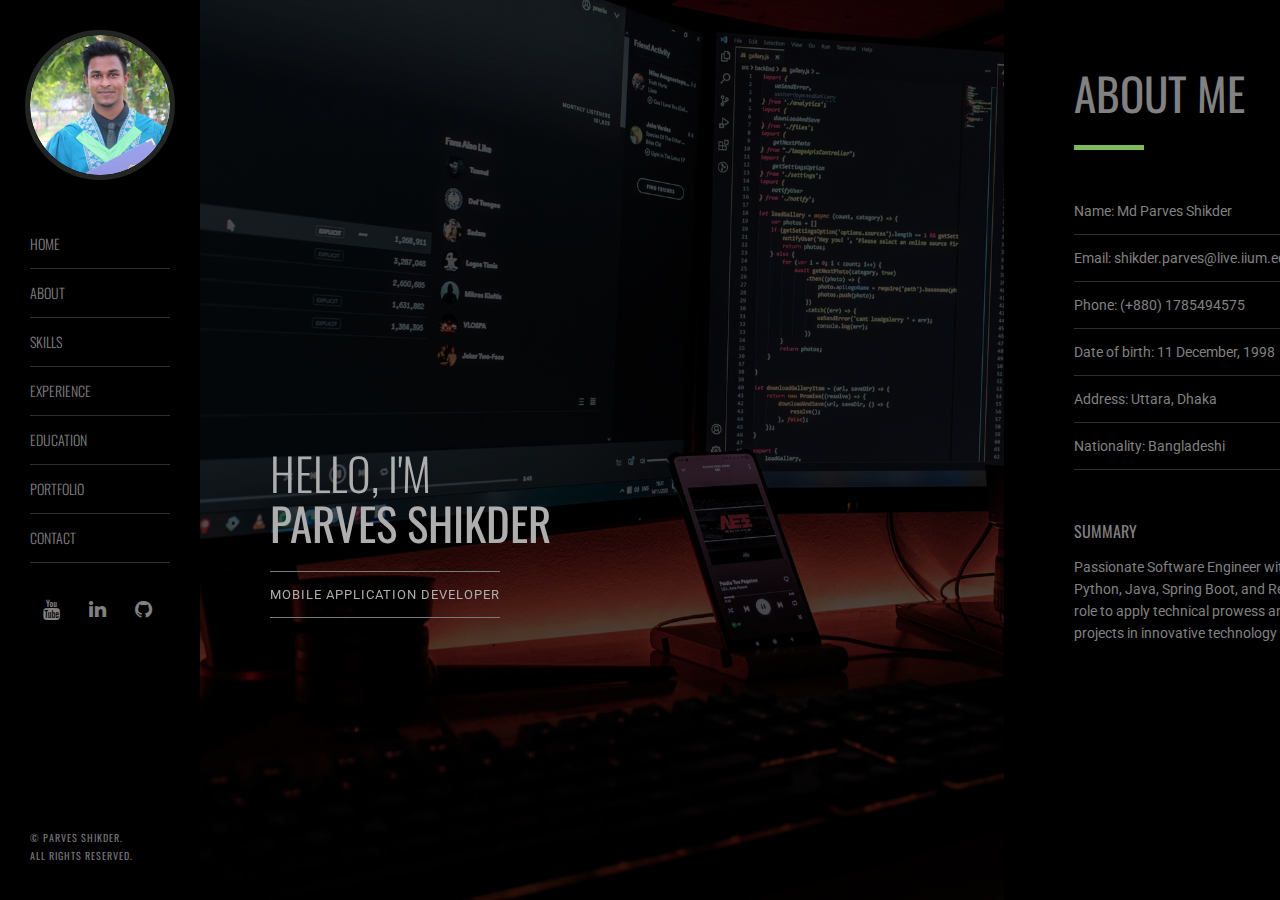
<file: index.html>
<!DOCTYPE html>
<html lang="en">

<head>
  <meta charset="UTF-8" />
  <meta http-equiv="X-UA-Compatible" content="IE=edge,chrome=1" />
  <meta name="viewport" content="width=device-width,initial-scale=1.0,maximum-scale=1" />
  <META NAME="ROBOTS" CONTENT="INDEX, FOLLOW">
  <title>Parves Shikder</title>
  <link rel="shortcut icon" href="favicon.ico">

  <!-- Google Font-->
  <link
    href='http://fonts.googleapis.com/css?family=Roboto:400,300italic,300,100italic,100,400italic,500,500italic,700,900,900italic,700italic%7COswald:400,300,700'
    rel='stylesheet' type='text/css'>
  <!-- Design Style -->
  <link rel="stylesheet" type="text/css" href="css/scroll.css" />
  <link rel="stylesheet" type="text/css" href="css/style.css" />
  <!-- Icon -->
  <link rel="stylesheet" type="text/css" href="css/font-awesome.css" />
  <!-- Portfolio Thumbnail / Slider -->
  <link rel="stylesheet" type="text/css" href="css/portfolio.css" />
  <link rel="stylesheet" type="text/css" href="css/carousel.css">
  <!-- Responsive -->
  <link rel="stylesheet" type="text/css" href="css/responsive.css" />
  <!-- Pie Chart / Skills -->
  <script type="text/javascript" src="js/jquery-2.0.3.min.js"></script>
  <!-- Send Email -->
  <script type="text/javascript" src="js/sendemail.js"></script>
  <!-- Progressbar / Skills-->
  <script type="text/javascript" src="js/progressbar.js"></script>
  <!-- Portfolio-->
  <script src="js/modernizr.custom.js"></script>
</head>

<body>
  <div id="container" class="container">
    <!-- Left Menu / Logo-->
    <aside class="menu" id="menu">
      <div class="logo">
        <!-- Logo image-->
        <img style="height: 140px; width: 140px; border-radius: 50%; border: 5px solid #222522;" src="images/logo.png"
          alt="" />
        <!-- Logo name-->
        <span>Parves Shikder.</span>
      </div>
      <!-- Mobile Navigation-->
      <a href="#menu1" class="menu-link"></a>
      <!-- Left Navigation-->
      <nav style="font-family: 'Roboto', sans-serif;" id="menu1" role="navigation"> <a href="#chapterintroduction"><span
            id="link_introduction" class="active">Home</span></a> <a href="#chapterabout"><span
            id="link_about">About</span></a> <a href="#chapterskills"><span id="link_skills">Skills</span></a> <a
          href="#chapterexperience"><span id="link_experience">Experience</span></a> <a href="#chaptereducation"><span
            id="link_education">Education</span></a> <a href="#chapterportfolio"><span
            id="link_portfolio">Portfolio</span></a><a href="#chaptercontact"><span id="link_contact">Contact</span></a>
      </nav>

      <div style="overflow: hidden; margin-top: -50px;" class="social">
        <span style="padding: 0px 13px;">
          <a href="https://www.youtube.com/channel/UCqpky7W7w4l7tGmekaPtz-A/videos" target="_blank" class="youtube"><i
              class="fa fa-youtube">


            </i></a>
        </span>

        <span style="padding: 0px 13px;">
          <a href="https://www.linkedin.com/in/parvesshikder/" target="_blank" class="linkedin"><i
              class="fa fa-linkedin"></i></a>
        </span>


        <span style="padding: 0px 13px;">
          <a href="https://github.com/parvesshikder" target="_blank" class="github"><i class="fa fa-github"></i></a>
      </div>
      </span>

      <div style="font-size: 10px;" class="copyright"> © Parves Shikder.<br>
        All Rights Reserved. </div>
    </aside>
    <!-- Go to top link for mobile device -->
    <a href="#menu" class="totop-link">Go to the top</a>
    <div class="content-scroller">
      <div class="content-wrapper">

        <!-- Introduction -->
        <article class="content introduction noscroll" id="chapterintroduction">
          <div class="inner">
            <h2><span>HEllo, I'm</span><br>
              Parves Shikder</h2>
            <span class="title">Mobile Application Developer
            </span>
          </div>
          <div id="owl-demo" class="owl-carousel">
            <div class="item"><img src="images/hero.png" alt="" /></div>

          </div>
        </article>

        <!-- About -->
        <article class="content about white-bg" id="chapterabout">
          <div class="inner">
            <h2>About Me</h2>
            <div class="title-divider"></div>
            <div class="about-con">
              <ul>
                <li>Name: Md Parves Shikder</li>
                <li>Email: <a href="mailto:shikder.parves@live.iium.edu.my">shikder.parves@live.iium.edu.my</a></li>
                <li>Phone: (+880) 1785494575</li>
                <li>Date of birth: 11 December, 1998</li>
                <li>Address: Uttara, Dhaka</li>
                <li>Nationality: Bangladeshi</li>
              </ul>
              <h3>Summary</h3>
              <p>
Passionate Software Engineer with expertise in Dart, Flutter, Python, Java, Spring Boot, and React.js. Seeking a challenging role to apply technical prowess and contribute to pioneering projects in innovative technology solutions.








                <br>
              </p>
<!--               <a href="file/resume_parves_shikder.pdf" target="_blank" class="button">Download resume as PDF format</a> -->
<!--               <img src="parves_shikder_resume.pdf" class="signature" alt="" /> -->
            </div>
          </div>
        </article>

        <!-- Skills -->
        <article class="content skills gray-bg" id="chapterskills">
          <div class="inner">
            <h2>Skills</h2>
            <div class="title-divider"></div>
            <h3>Areas of Expertise</h3>
            <p>Flutter is something I love. I prefer this wonderful technology for creating mobile apps.</p>
            <div class="skills-con">
              <div class="container-sub margin-top50">
                <div class="row">
                  <div class="col-6 margin-bottom50">
                    <div class="col-6"><span class="chart" data-percent="95"><span class="percent"></span> </span></div>
                    <div class="col-6 chart-text">
                      <h4>Flutter</h4>
                      <p>Competent , 2 years</p>
                    </div>
                  </div>
                  <div class="col-6 margin-bottom50">
                    <div class="col-6"><span class="chart" data-percent="95"><span class="percent"></span> </span></div>
                    <div class="col-6 chart-text">
                      <h4>Dart</h4>
                      <p>Proficient , 2 years</p>
                    </div>
                  </div>
                  <div class="col-6">
                    <div class="col-6"><span class="chart" data-percent="95"><span class="percent"></span> </span></div>
                    <div class="col-6 chart-text">
                      <h4>Firebase</h4>
                      <p>Advanced Beginner , 2 years</p>
                    </div>
                  </div>
                  <div class="col-6">
                    <div class="col-6"><span class="chart" data-percent="80"><span class="percent"></span> </span></div>
                    <div class="col-6 chart-text">
                      <h4>Blockchain <br>
                        Technology</h4>
                      <p>Beginner , 1 year </p>
                    </div>
                  </div>
                </div>


              </div>
              <div class="full-divider"></div>
              <div class="container-sub skill-list">
                <div class="row">
                  <h3>Knowledge, Skills, And Abilities</h3>
                  <p></p>
                  <div class="col-4 margin-top10">
                    <ul>
                      <li>Software Requirements Engineering</li>
                      <li>Software Design and Architecture</li>
                      <li>Software Project Management</li>
                      <li>Software Testing</li>
                    </ul>
                  </div>
                  <div class="col-4 margin-top10">
                    <ul>
                      <li>Front-End web Technologies</li>
                      <li>UI/UX Design</li>
                      <li>Software Development Life Cycle (SDLC) </li>
                      <li>GIT/Version control</li>
                    </ul>
                  </div>
                  <div class="col-4 margin-top10">
                    <ul>
                      <li>Adaptability</li>
                      <li>Collaboration</li>
                      <li>Communication</li>
                      <li>Self-motivation</li>
                    </ul>
                  </div>
                </div>
              </div>

            </div>
          </div>
        </article>

        <!-- Experience -->
        <article class="content experience white-bg" id="chapterexperience">
          <div class="inner">
            <h2>Experience</h2>
            <div class="title-divider"></div>
            <!-- <h3>5 Months Experience as UI/UX Designer</h3> -->
            <p></p>
            <div class="experience-con">
              <div class="experience-con">
                <div class="container-sub">

                  <div class="row">
                    <div class="experience-details">
                      <div class="col-6 margin-bottom50 margin-top50">
                        <div style="margin-right: 15px;" class="col-3 icon-block"><img src="images/bycliq.png" alt="">
                        </div>
                        <div class="flot-left">
                          <h5>BYCLIQUE SDN BHD</h5>
                          <!-- <h4>Freelance UI/UX Des</h4> -->
                          <span>Sept, 2023 - Present</span>
                        </div>
                      </div>
                      <div class="col-6 margin-bottom50 margin-top50 no-margin-top"> 
                        Collaborated with the development team to translate project requirements into technical specifications.
                        Designed, developed, tested, and deployed Flutter and Dart mobile apps.
                        Ensured high performance and responsiveness through rigorous testing.
                        Participated in code reviews to maintain quality and reduce software vulnerabilities.
                      </div>
                    </div>
  
  
  
                  </div>
                </div>
                <div class="container-sub">

                  <div class="row">
                    <div class="experience-details">
                      <div class="col-6 margin-bottom50 margin-top50">
                        <div style="margin-right: 15px;" class="col-3 icon-block"><img src="images//teczo.jpg" alt="">
                        </div>
                        <div class="flot-left">
                          <h5>Teczo Sdn Bhd</h5>
                          <!-- <h4>Freelance UI/UX Des</h4> -->
                          <span>Nov, 2022 - May, 2023</span>
                        </div>
                      </div>
                      <div class="col-6 margin-bottom50 margin-top50 no-margin-top"> 
                      Developed a responsive web application using the Flutter SDK, optimizing user experience across devices.
                      Leveraged Firebase services for robust back-end solutions.
                      Actively engaged in learning and applying best practices for building feature-rich and high-performance
                      applications, contributing to the overall success of projects.
                      </div>
                    </div>



                  </div>
                </div>
              </div>
              <div class="container-sub">

                <div class="row">
                  <div class="experience-details">
                    <div class="col-6 margin-bottom50 margin-top50">
                      <div style="margin-right: 15px;" class="col-3 icon-block"><img src="images/fiverr-1.svg" alt="">
                      </div>
                      <div class="flot-left">
                        <h5>Fiverr.com & With Local Client</h5>
                        <!-- <h4>Freelance UI/UX Des</h4> -->
                        <span>Nov, 2021 - Oct, 2022</span>
                      </div>
                    </div>
                    <div class="col-6 margin-bottom50 margin-top50 no-margin-top"> As a freelance developer and
                      designer, I created customized mobile apps using Flutter, Firebase, and Figma. Translated client
                      visions into intuitive designs, implemented robust front-end and back-end solutions, and delivered projects on
                      time.
                    </div>
                  </div>



                </div>
              </div>
            </div>
          </div>
        </article>

        <!-- Education -->
        <article class="content education gray-bg" id="chaptereducation">
          <div class="inner">
            <h2>Education</h2>
            <div class="title-divider"></div>
            <h3>International Islamic University Malaysia (IIUM)</h3>
            <p>Bachelor of Computer Science</p>
            <div class="education-con">
              <div class="container-sub">
                <div class="full-divider"></div>
                <div class="row">


                  <div class="row">
                    <div class="education-details">
                      <div class="col-6 margin-bottom50 margin-top50">
                        <div style="margin-right: 10px;" class="col-3 icon-block"><img
                            src="images/logo-IIUM-ori (1).png" alt=""></div>
                        <div class="flot-left">
                          <h5>CGPA 3.62</h5>
                          <!-- <h4>Bachelor of CS</h4> -->
                          <span>February 2019 - Aug 2023</span>
                        </div>
                      </div>
                      <div class="col-6 margin-bottom50 margin-top50 no-margin-top">
                        >> Majoring in Software Engineering <br>
                        >> KICT Dean's List for 5 semesters <br>
                        >> Winner of the BRONZE AWARD at the KICT Final Year Project (FYP) Showcase <br>
                      </div>
                    </div>

                  </div>
                </div>
              </div>
            </div>
          </div>
        </article>

        <!-- Pportfolio -->
        <article class="content portfolio white-bg" id="chapterportfolio">
          <div class="inner">
            <h2>Portfolio</h2>
            <div class="title-divider"></div>
            <h3>Hey There! Check Out My Portfolio</h3>
            <p></p>


            <div class="portfolio-con">
              <div class="container-sub margin-top50">
                <div class="row">
                  <div id="grid-gallery" class="grid-gallery">



                    <section class="grid-wrap">
                      <ul class="grid">
                        <li>
                          <figure> <img src="images/steko.png" alt="" />
                            <figcaption>
                              <div class="figcaption-details"> <img src="images/icon-plus.png" height="82" width="110"
                                  alt="" />
                                <h3>Steko Health Checker</h3>
                                <span>Mobile Application (Flutter, Firebase)</span>
                              </div>
                            </figcaption>
                          </figure>
                        </li>
                        <li>
                          <figure> <img src="images/findme_prop.png" alt="" />
                            <figcaption>
                              <div class="figcaption-details"> <img src="images/icon-plus.png" height="82" width="82"
                                  alt="" />
                                <h3>FindMeProp</h3>
                                <span>Mobile App UI design on Figma</span>
                              </div>
                            </figcaption>
                          </figure>
                        </li>
                        <li>
                          <figure> <img src="images/iiummc.png" alt="" />
                            <figcaption>
                              <div class="figcaption-details"> <img src="images/icon-plus.png" height="82" width="82"
                                  alt="" />
                                <h3>IIUM Medical Center</h3>
                                <span>Appointment using Dart, Flutter, Firebase</span>
                              </div>
                            </figcaption>
                          </figure>
                        </li>
                        <li>
                          <figure> <img src="images/iiumshop.png" alt="" />
                            <figcaption>
                              <div class="figcaption-details"> <img src="images/icon-plus.png" height="82" width="82"
                                  alt="" />
                                <h3>IIUM Old Shop</h3>
                                <span>Old product Buy and Sell marketplace using HTML, CSS, Bootstrap, JavaScript,
                                  React.js, Firebase</span>
                              </div>
                            </figcaption>
                          </figure>
                        </li>
                        <li>
                          <figure> <img src="images/parves3.png" alt="" />
                            <figcaption>
                              <div class="figcaption-details"> <img src="images/icon-plus.png" height="82" width="82"
                                  alt="" />
                                <h3>Travel Bangladesh</h3>
                                <span>Travel Guide Website</span>
                              </div>
                            </figcaption>
                          </figure>
                        </li>
                        <li>
                          <figure> <img src="images/parves2.png" alt="" />
                            <figcaption>
                              <div class="figcaption-details"> <img src="images/icon-plus.png" height="82" width="82"
                                  alt="" />
                                <h3>Snake and Ladder Game</h3>
                                <span>A simple snake game</span>
                              </div>
                            </figcaption>
                          </figure>
                        </li>
                        <li>
                          <figure> <img src="images/parves1.png" alt="" />
                            <figcaption>
                              <div class="figcaption-details"> <img src="images/icon-plus.png" height="82" width="82"
                                  alt="" />
                                <h3>Personal Website</h3>
                                <span>A simple personal website using HTML, CSS, JavaScript</span>
                              </div>
                            </figcaption>
                          </figure>
                        </li>
                      </ul>
                    </section>

                    <!-- Lightbox Popup -->
                    <section class="slideshow">
                      <ul>
                        <li>
                          <figure>
                            <figcaption>
                              <h3>Steko Health Checker</h3>
                              <span>Mobile Application Design & Development - Flutter, Dart, Firebase</span>
                              <p>Steko Health Checker is a mobile application that enables remote monitoring for
                                COVID-19 patients as well as health tracking for fitness enthusiasts. <br><br>

                                Check out UI/UX design of this app >> <button
                                  style="padding: 5px 10px; background-color: white; border: none;"> <a
                                    style="color: green ;" href="https://bit.ly/3QLMNs5" target="_blank">View UI Design
                                    on Figma</a> </button>

                                <br> <br>
                                Download APK >> <button
                                  style="padding: 5px 10px; background-color: white; border: none;">
                                  <a style="color: green ;" href="https://bit.ly/3S40SSH" target="_blank">Download
                                    Now</a>
                                </button> <br> <br>
                                <i style="color: white;">Project deadline :</i> <i
                                  style="color: rgb(179, 179, 179);">July 2022</i>

                              </p>
                            </figcaption>
                            <!-- <div id="owl-demo1" class="owl-carousel">

                            <div class="item"><img src="images/steko.png" alt="" /></div>
                            <div class="item"><img src="images/steko_com.png" alt="" /></div>
                            
                          </div> -->
                            <iframe width="854" height="480" src="//www.youtube.com/embed/zW7v0jK562s" frameborder="0"
                              allowfullscreen></iframe>
                          </figure>
                        </li>


                        <li>
                          <figure>
                            <figcaption>
                              <h3>FindMeProp - Find Dream Property</h3>
                              <span>Mobile App UI Design</span>
                              <p>FindMeProp is a real estate app that helps the user in finding their ideal property.
                                <br> <br>

                                Check out UI/UX design of this app >> <button
                                  style="padding: 5px 10px; background-color: white; border: none;"> <a
                                    style="color: green ;" href="https://bit.ly/3Bmi9Qe" target="_blank">View UI Design
                                    on Figma</a> </button> <br> <br>
                                <i style="color: white;">Project deadline :</i> <i
                                  style="color: rgb(179, 179, 179);">December 2021</i>
                              </p>
                            </figcaption>
                            <iframe width="854" height="480" src="//www.youtube.com/embed/Mid6AMVEUyg" frameborder="0"
                              allowfullscreen></iframe>
                          </figure>
                        </li>


                        <li>
                          <figure>
                            <figcaption>
                              <h3>IIUM Medical Center</h3>
                              <span>Appointment using Dart, Flutter, Firebas</span>
                              <p> <i style="color: white;">Visit >> </i> <a target="_blank"
                                  href="https://iiumhealthcenter.netlify.app/">iiumhealthcenter.netlify.app</a>
                                <br>
                                <i style="color: white;">Project deadline :</i> <i
                                  style="color: rgb(179, 179, 179);">2023</i>

                              </p>
                            </figcaption>
                            <div class="item"><img src="images/iiummc.png" alt="" /></div>
                        </li>


                        <li>
                          <figure>
                            <figcaption>
                              <h3>IIUM Old Shop</h3>
                              <span>ld product Buy and Sell marketplace using HTML, CSS, Bootstrap, JavaScript,
                                React.js, Firebase</span>
                              <p> <i style="color: white;">Visit >> </i> <a target="_blank"
                                  href="https://iiumoldshop.netlify.app/">iiumoldshop.netlify.app</a>
                                <br>
                                <i style="color: white;">Project deadline :</i> <i
                                  style="color: rgb(179, 179, 179);">2023</i>

                              </p>
                            </figcaption>
                            <div class="item"><img src="images/iiumshop.png" alt="" /></div>
                        </li>



                        <li>
                          <figure>
                            <figcaption>
                              <h3>Travel Bangladesh</h3>
                              <span>Travel Guide Website (HTML , CSS, JavaScript, jQuery)</span>
                              <p> <i style="color: white;">Visit >> </i> <a target="_blank"
                                  href="https://travelbangladesh.netlify.app/">travelbangladesh.netlify.app</a> <br>
                                <i style="color: white;">Project deadline :</i> <i
                                  style="color: rgb(179, 179, 179);">March 2019</i>
                              </p>
                            </figcaption>
                            <div id="owl-demo2" class="owl-carousel">
                              <div class="item"><img src="images/parves3.png" alt="" /></div>
                            </div>
                          </figure>
                        </li>
                        <li>
                          <figure>
                            <figcaption>
                              <h3>Snake and Ladder Game</h3>
                              <span>A Simple Snake Game (HTML, CSS, JavaScript)</span>
                              <p><i style="color: white;">Visit >> </i> <a target="_blank"
                                  href="https://snakegameclassassignment.netlify.app/">snakegameclassassignment.netlify.app</a>
                                <br>
                                <i style="color: white;">Project deadline :</i> <i
                                  style="color: rgb(179, 179, 179);">April 2019</i>
                              </p>
                            </figcaption>
                            <div class="item"><img src="images/parves2.png" alt="" /></div>

                          </figure>
                        </li>
                        <li>
                          <figure>
                            <figcaption>
                              <h3>Personal Website</h3>
                              <span>Personal Portfolio Website in HTML, CSS, JavaScript</span>
                              <p> <i style="color: white;">Visit >> </i> <a target="_blank"
                                  href="https://parvesshikderportfolio.netlify.app/">parvesshikderportfolio.netlify.app</a>
                                <br>
                                <i style="color: white;">Project deadline :</i> <i
                                  style="color: rgb(179, 179, 179);">December 2020</i>

                              </p>
                            </figcaption>
                            <div class="item"><img src="images/parves1.png" alt="" /></div>
                        </li>
                      </ul>
                      <nav> <span class="fa nav-prev"></span> <span class="fa nav-next"></span> <span
                          class="fa nav-close"></span> </nav>
                    </section>


                  </div>
                </div>
              </div>
            </div>
          </div>
        </article>

        <!-- Contact -->
        <article class="content contact gray-bg" id="chaptercontact">
          <div class="inner">
            <h2>Contact</h2>
            <div class="title-divider"></div>
            <h3>Let's Keep In Touch</h3>

            <p>Please Feel Free to Reach Out if You Have Any Questions</p>
            <div class="full-divider"></div>
            <div class="contact-con margin-top50">


              <div class="container-sub">
                <div class="row">
                  <div class="contact-details">
                    <div class="col-6">
                      <div class="contact-text">
                        <div class="col-2 icon-block address"><i class="fa fa-map-marker"></i></div>
                        <div class="flot-left"> <strong>Uttara</strong><br>
                          Uttara Azompur, Dhaka</div>
                      </div>
                      <div class="contact-text">
                        <div class="col-2 icon-block phone"><i class="fa fa-phone"></i></div>
                        <div class="flot-left"> <strong>Phone</strong><br>
                          +880 1785-494575 </div>
                      </div>
                      <div class="contact-text">
                        <div class="col-2 icon-block email"><i class="fa fa-envelope"></i></div>
                        <div class="flot-left"> <strong>Email</strong><br>
                          <a href="mailto:shikder.parves@live.iium.edu.my">shikder.parves@live.iium.edu.my</a>
                        </div>
                      </div>
                    </div>
                    <div class="col-6 m-margin-top30">
                      <h3>I'm also on Social Networks</h3>


                      <div class="contact-social margin-top30"> <a
                          href="https://www.youtube.com/channel/UCqpky7W7w4l7tGmekaPtz-A/videos" target="_blank"><i
                            class="fa fa-youtube"></i></a><a href="https://www.linkedin.com/in/parvesshikder/"
                          target="_blank"><i class="fa fa-linkedin"></i></a> </a><a
                          href="https://github.com/parvesshikder" target="_blank"><i class="fa fa-github"></i></a>
                      </div>
                    </div>
                  </div>
                </div>


              </div>


              <div class="full-divider"></div>
              <div class="container-sub">
                <div class="row">
                  <div class="contact-form">
                    <!-- <h3>Drop Me a Line</h3> -->
                    <form id="form1" name="form1" method="post">
                      <a target="_blank" href="https://www.linkedin.com/in/parvesshikder/" class="button7"
                        style="background-color:#7DBA5C; margin-top: 20px">
                        <span
                          style="font-size:3em; font-family:'Comic Sans MS'; border-right:1px solid rgba(255,255,255,0.5); padding-right:0.3em; margin-right:0.3em; vertical-align:middle">

                        </span>
                        Let's Chat
                      </a>
                    </form>
                  </div>
                </div>
              </div>
            </div>
          </div>
        </article>

        <!-- Introduction -->
        <article class="content introduction-end" id="chapterthankyou">

          <div class="inner">
            <div class="introduction-end-con margin-top50">

              <h3><strong>Parves Shikder</strong></h3>
              <div id="rotate" class="rotate">
                <div><span>awesome.</span></div>
                <div><span>invincible.</span></div>
                <div><span>enthusiastic.</span></div>
                <div><span>self motivated.</span></div>
              </div>
            </div>
          </div>
        </article>
      </div>
      <!-- content-wrapper -->
    </div>
    <!-- content-scroller -->
  </div>
  <script type="text/javascript" src="js/jquery.min.js"></script>
  <script type="text/javascript" src="js/head.min.js"></script>
  <!-- Portfolio Thumbnail -->
  <script type="text/javascript" src="js/imagesloaded.min.js"></script>
  <script type="text/javascript" src="js/masonry.min.js"></script>
  <script type="text/javascript" src="js/class_helper.js"></script>
  <script type="text/javascript" src="js/grid_gallery.js"></script>
  <!-- Portfolio Grid -->
  <script>
    new CBPGridGallery(document.getElementById('grid-gallery'));
  </script>
  <!-- Portfolio Slider-->
  <script type="text/javascript" src="js/carousel.js"></script>
  <script type="text/javascript" src="js/jquery.easypiechart.js"></script>
  <script type="text/javascript" src="js/text.rotator.js"></script>
  <!-- Page Scrolling -->
  <script>
    head.js(
      { mousewheel: "js/jquery.mousewheel.js" },
      { mwheelIntent: "js/mwheelIntent.js" },
      { jScrollPane: "js/jquery.jscrollpane.min.js" },
      { history: "js/jquery.history.js" },
      { stringLib: "js/core.string.js" },
      { easing: "js/jquery.easing.1.3.js" },
      { smartresize: "js/jquery.smartresize.js" },
      { page: "js/jquery.page.js" }
    );
  </script>
  <!-- Fit Video -->
  <script type="text/javascript" src="js/jquery.fitvids.js"></script>
  <script src="https://platform.linkedin.com/badges/js/profile.js" async defer type="text/javascript"></script>
  <!-- All Javascript Component-->
  <script src="js/settings.js"></script>
</body>

</html>
</file>
<file: css/scroll.css>
/*
----------------------------------

	Name: scroll.css
        Version: 1.2

----------------------------------

	Table of Contents
	
	#Page Scroll

*/

/* ==========================================================================
   #Page Scroll
   ========================================================================== */
   
.jspContainer {
	overflow: hidden;
	position: relative;
}
.jspPane {
	position: absolute;
}
.jspVerticalBar {
	position: absolute;
	top: 0;
	right: 0;
	width: 5px;
	height: 100%;
	background: transparent;
	opacity: 0;
	-webkit-transition: opacity 0.2s linear;
	-moz-transition: opacity 0.2s linear;
	-o-transition: opacity 0.2s linear;
	-ms-transition: opacity 0.2s linear;
	transition: opacity 0.2s linear;
}
.jspHorizontalBar {
	position: absolute;
	bottom: 5px;
	left: 0;
	width: 100%;
	height: 7px;
	background: transparent;
	display:none;
}
.jspVerticalBar *, .jspHorizontalBar * {
	margin: 0;
	padding: 0;
}
.jspCap {
	display: none;
}
.jspHorizontalBar .jspCap {
	float: left;
}
.jspTrack {
	background: rgba(202, 202, 202, 0.2);
	position: relative;
}
.jspDrag {
	background: rgba(0, 0, 0, 0.1);
	position: relative;
	top: 0;
	left: 0;
	cursor: pointer;
}
.jspDrag:hover {
	background: rgba(0, 0, 0, 0.2);
}
.jspHorizontalBar .jspTrack, .jspHorizontalBar .jspDrag {
	float: left;
	height: 100%;
}
.jspArrow {
	background: #50506d;
	text-indent: -20000px;
	display: block;
	cursor: pointer;
}
.jspArrow.jspDisabled {
	cursor: default;
	background: #80808d;
}
.jspVerticalBar .jspArrow {
	height: 16px;
}
.jspHorizontalBar .jspArrow {
	width: 16px;
	float: left;
	height: 100%;
}
.jspVerticalBar .jspArrow:focus {
	outline: none;
}
.jspCorner {
	background: #eeeef4;
	float: left;
	height: 100%;
}
* html .jspCorner {
	margin: 0 -3px 0 0;
}

.noscroll {
	overflow: hidden !important
}
</file>
<file: css/portfolio.css>
/*
----------------------------------

        Name: portfolio.css
        Version: 1.2

----------------------------------

        Table of Contents
        
        #General style
        #Grid
        #Slideshow
        #Navigation

*/

/* ==========================================================================
   #General style
   ========================================================================== */
.grid-gallery { height:2600px}
.grid-gallery ul {
    list-style: none;
    margin: 0;
    padding: 0;
}
.grid-gallery figure {
    margin: 0;
}
.grid-gallery figure img {
    display: block;
    width: 100%;
}
.grid-gallery figcaption h3 {
    margin: 0;
    font-weight: 500;
    font-size: 20px;
    font-family: 'Roboto', sans-serif;
    color: #000;
    text-transform: uppercase;
    padding: 0 0 10px 0;
}
.grid-gallery figcaption span {
    border-bottom: 3px solid #7dba5c;
    color: #000;
    display: block;
    font-size: 12px;
    margin: 0 0 25px;
    padding: 0 0 15px;
    text-transform: uppercase;
}
/* ==========================================================================
   #Grid
   ========================================================================== */

.grid-wrap {
}
.grid {
    margin: 0 auto;
}
.grid li {
    width: 100%;
    float: left;
    cursor: pointer;
    margin: 0 0 70px 0;
    position: relative !important;
    top: inherit !important;
}
.grid figure {
    -webkit-transition: opacity 0.2s;
    transition: opacity 0.2s;
}
.grid li:hover figure {
    opacity: 1;
}
.grid figcaption {
    background-color: #7dba5c;
    opacity: 0;
    position: absolute;
    top: 0;
    width: 100%;
    height: 100%;
    transition-timing-function: ease-out;
    -moz-transition-timing-function: ease-out;
    -webkit-transition-timing-function: ease-out;
    -o-transition-timing-function: ease-out;
    transition-duration: .2s;
    -moz-transition-duration: .2s;
    -webkit-transition-duration: .2s;
    -o-transition-duration: .2s;
}
.grid li:hover figcaption {
    opacity: 1;
    transition-timing-function: ease-out;
    -moz-transition-timing-function: ease-out;
    -webkit-transition-timing-function: ease-out;
    -o-transition-timing-function: ease-out;
    transition-duration: .2s;
    -moz-transition-duration: .2s;
    -webkit-transition-duration: .2s;
    -o-transition-duration: .2s;
}
.figcaption-details {
    position: absolute;
    top: 32%;
    width: 100%;
    text-align: center;
}
.figcaption-details img {
    width: 82px !important;
    height: 82px !important;
    display: inline !important;
    margin: 0 0 30px
}
/* ==========================================================================
   #Slideshow
   ========================================================================== */

.slideshow {
    position: fixed;
    background: rgba(0,0,0,0.9);
    width: 100%;
    height: 100%;
    top: 0;
    left: 0;
    z-index: 500;
    opacity: 0;
    visibility: hidden;
    overflow: hidden;
    -webkit-perspective: 1000px;
    perspective: 1000px;
    -webkit-transition: opacity 0.5s, visibility 0s 0.5s;
    transition: opacity 0.5s, visibility 0s 0.5s;
}
.slideshow-open .slideshow {
    opacity: 1;
    visibility: visible;
    -webkit-transition: opacity 0.5s;
    transition: opacity 0.5s;
}
.slideshow ul {
    width: 100%;
    height: 100%;
    -webkit-transform-style: preserve-3d;
    transform-style: preserve-3d;
    -webkit-transform: translate3d(0, 0, 150px);
    transform: translate3d(0, 0, 150px);
    -webkit-transition: -webkit-transform 0.5s;
    transition: transform 0.5s;
}
.slideshow ul.animatable li {
    -webkit-transition: -webkit-transform 0.5s;
    transition: transform 0.5s;
}
.slideshow-open .slideshow ul {
    -webkit-transform: translate3d(0, 0, 0);
    transform: translate3d(0, 0, 0);
}
.slideshow li {
    width: 700px;
    height: 630px;
    position: absolute;
    top: 42%;
    left: 50%;
    margin: -280px 0 0 -400px;
    visibility: hidden;
}
.slideshow li.show {
    visibility: visible;
}
.slideshow li:after {
    content: '';
    position: absolute;
    width: 116%;
    height: 116%;
    top: 0;
    left: 0;
    background: rgba(0,0,0,0.8);
    -webkit-transition: opacity 0.3s;
    transition: opacity 0.3s;
}
.slideshow li.current:after {
    visibility: hidden;
    opacity: 0;
    -webkit-transition: opacity 0.3s, visibility 0s 0.3s;
    transition: opacity 0.3s, visibility 0s 0.3s;
}
.slideshow figure {
    width: 100%;
    height: 100%;
    background: #3f3f3f;
    border: 50px solid #3f3f3f;
    overflow: hidden;
}
.slideshow figcaption {
    padding-bottom: 20px;
}
.slideshow figcaption h3 {
    font-weight: 300;
    font-size: 200%;
}
.slideshow figcaption h3, .slideshow figcaption span {
    color: #818181;
}
/* ==========================================================================
   #Navigation
   ========================================================================== */

.slideshow nav span {
    position: fixed;
    z-index: 1000;
    color: #818181;
    text-align: center;
    padding: 3%;
    cursor: pointer;
    font-size: 2.2em;
}
.slideshow nav span:hover {
    color: #FFF
}
.slideshow nav span.nav-prev, .slideshow nav span.nav-next {
    top: 50%;
    -webkit-transform: translateY(-50%);
    transform: translateY(-50%);
}
.slideshow nav span.nav-close {
    top: 0;
    right: 0;
    padding: 0.5em 0.7em;
    color: #818181;
    background-color: #3f3f3f;
}
.slideshow nav span.nav-close:hover {
    background-color: #FFF;
    color: #000
}
.icon:before, .icon:after {
    font-family: 'FontAwesome';
    speak: none;
    font-style: normal;
    font-weight: normal;
    font-variant: normal;
    text-transform: none;
    line-height: 1;
    -webkit-font-smoothing: antialiased;
    -moz-osx-font-smoothing: grayscale;
}
span.nav-prev {
    left: 50%;
    margin-left: -537px;
}
span.nav-prev:before {
    content: "\f053";
}
span.nav-next {
    right: 50%;
    margin-right: -537px;
}
span.nav-next:before {
    content: "\f054";
}
span.nav-close:before {
    content: "\f00d";
}
</file>
<file: css/carousel.css>
/*
----------------------------------

	Name: carousel.css
        Version: 1.2

----------------------------------

	Table of Contents
	
	#Clearfix 
	#Display none until init
		#Mouse grab icon
		#Fix
	#Controls
		#Next and Prev Buttons
		#Pagination
	#If PaginationNumbers is true
	#Preloading images

*/

/* ==========================================================================
   #Clearfix
   ========================================================================== */
   
.owl-carousel .owl-wrapper:after {
	content: ".";
	display: block;
	clear: both;
	visibility: hidden;
	line-height: 0;
	height: 0;
}
/* ==========================================================================
   #Display none until init
   ========================================================================== */
.owl-carousel {
	display: none;
	position: relative;
	width: 100%;
	-ms-touch-action: pan-y;
}
.owl-carousel .owl-wrapper {
	display: none;
	position: relative;
	-webkit-transform: translate3d(0px, 0px, 0px);
}
.owl-carousel .owl-wrapper-outer {
	overflow: hidden;
	position: relative;
	width: 100%;
}
.owl-carousel .owl-wrapper-outer.autoHeight {
	-webkit-transition: height 500ms ease-in-out;
	-moz-transition: height 500ms ease-in-out;
	-ms-transition: height 500ms ease-in-out;
	-o-transition: height 500ms ease-in-out;
	transition: height 500ms ease-in-out;
}
.owl-carousel .owl-item {
	float: left;
}
.owl-controls .owl-page, .owl-controls .owl-buttons div {
	cursor: pointer;
}
.owl-controls {
	-webkit-user-select: none;
	-khtml-user-select: none;
	-moz-user-select: none;
	-ms-user-select: none;
	user-select: none;
	-webkit-tap-highlight-color: rgba(0, 0, 0, 0);
}
/* Mouse grab icon */
.grabbing {
	cursor: url(../images/grabbing.png) 8 8, move;
}
/* Fix */
.owl-carousel .owl-wrapper, .owl-carousel .owl-item {
	-webkit-backface-visibility: hidden;
	-moz-backface-visibility: hidden;
	-ms-backface-visibility: hidden;
	-webkit-transform: translate3d(0, 0, 0);
	-moz-transform: translate3d(0, 0, 0);
	-ms-transform: translate3d(0, 0, 0);
}
.owl-item iframe {
    width: 100%;
}
/* ==========================================================================
   #Controls
   ========================================================================== */

.owl-theme .owl-controls {
	margin-top: 10px;
	text-align: center;
}
.introduction .owl-pagination { bottom:5% !important}
.owl-pagination {
	bottom: 12% !important;
	position: absolute;
	width: 100%;
	text-align: center;
	z-index: 1;
}
.blog-details .owl-pagination{
    bottom: 6% !important;
}
.owl-buttons {
	display: none;
}
	
/* ==========================================================================
   #Next and Prev Buttons
   ========================================================================== */

.owl-theme .owl-controls .owl-buttons div {
	color: #FFF;
	display: inline-block;
	zoom: 1;
 *display: inline;/*IE7 life-saver */
	margin: 5px;
	padding: 3px 10px;
	font-size: 12px;
	-webkit-border-radius: 30px;
	-moz-border-radius: 30px;
	border-radius: 30px;
	background: #869791;
	filter: Alpha(Opacity=50);/*IE7 fix*/
	opacity: 0.5;
}
/* Clickable class fix problem with hover on touch devices */
/* Use it for non-touch hover action */
.owl-theme .owl-controls.clickable .owl-buttons div:hover {
	filter: Alpha(Opacity=100);/*IE7 fix*/
	opacity: 1;
	text-decoration: none;
}
/* ==========================================================================
   #Pagination
   ========================================================================== */

.owl-theme .owl-controls .owl-page {
	display: inline-block;
	zoom: 1;
 *display: inline;/*IE7 life-saver */
}
.owl-theme .owl-controls .owl-page span {
	border: 2px solid #fff;
	border-radius: 100%;
	display: block;
	height: 10px;
	margin: 5px 7px;
	width: 10px;
}
.owl-theme .owl-controls .owl-page.active span, .owl-theme .owl-controls.clickable .owl-page:hover span {
	background-color: #fff;
}

/* ==========================================================================
   #If PaginationNumbers is true
   ========================================================================== */


.owl-theme .owl-controls .owl-page span.owl-numbers {
	height: auto;
	width: auto;
	color: #FFF;
	padding: 2px 10px;
	font-size: 12px;
	-webkit-border-radius: 30px;
	-moz-border-radius: 30px;
	border-radius: 30px;
}
/* preloading images */
.owl-item.loading {
	min-height: 150px;
	background: url(AjaxLoader.gif) no-repeat center center
}
</file>
<file: css/responsive.css>
/* Media Queries */
@media screen and (max-width: 1700px) {
.blog-list iframe, embed, object{
     height: 94% !important;
    min-height: auto;
}
.recent-comments .col-3{
    width: 100%;
    margin-top: 20px;
}
.recent-comments textarea{
    width: 94%;
}
}
@media screen and (max-width: 1200px) {
    .blog-main {
        margin: 0 30px 0 240px;
    }
    .blog-right {
        width: 23%;
    }
    .blog-left {
        width: 75%;
    }
    .blog-list .contact-social a i {
        margin: 0 6px;
    }
    .blog-list .contact-social a:first-child i {
        margin: 0 6px 0 0;
    }
    .blog-left .row .blog-list { width: 47%; 
    }
    .no-page{
        margin:0 0 0 240px;
    }
}
@media screen and (max-width: 1024px) {
    .jspVerticalBar {
        opacity: 1;
    }
    .menu nav {
        top: 180px;
    }
    .social {
        top: 535px;
    }
    .copyright {
        padding: 20px 30px;
    }
    .inner {
        padding: 50px;
    }
    .content {
        width: 700px;
    }
    .slideshow figure {
        width: 80%;
        height: 80%;
        margin: 0 10%;
    }
    .slideshow nav span.nav-prev, .slideshow nav span.nav-next {
        top: 60%;
    }
    span.nav-prev {
        display: none;
    }
    span.nav-next {
        display: none;
    }
    .slideshow li {
        display: none;
    }
    .slideshow li.current {
        display: block;
    }
    .owl-pagination {
        bottom: 20% !important;
    }
    .introduction-end-con {
        width: 46%;
        margin-top: 50%;
    }
    .introduction-end-con h3 {
        font-size: 45px;
        line-height: 90px;
    }
    .contact-form {
        padding-bottom: 200px;
    }
    .menu nav a{
        padding: 11px 0;
    }
    .pagerblock {
        margin: 0 0 0 20%;
    }
    .blog-left{
        width: 70%;
    }
    .comments-name, .comments-text{
        width: 100%;
    }
    .comments-text{
        margin-top: 3%;
    }
}
@media screen and (max-width: 960px) {
    .blog-left .row .blog-list {
        margin: 0 4.6% 35px 0;
        width: 45%;
        min-height: 610px;
    }
    .blog-right {
        width: 27%;
    }
    .blog-left {
        width: 70%;
    }
    .no-page-text {
        margin: 2% 0 0 353px;
    }
}
@media screen and (max-width: 900px) {
    .blog-right {
        width: 32%;
    }
    .blog-left {
        width: 68%;
    }
    .blog-list-details h3 { font-size: 16px; line-height: 22px; 
    }
    .no-page-text {
        margin: 2% 0 0 386px;
    }
}
@media screen and (max-width: 800px) {
    .blog-left .row .blog-list {
        min-height: 630px;
    }
    .blog-right {
        width: 32%;
    }
    .blog-left {
        width: 61%;
    }
    .content-left{
        width: 100%;
        margin-right: 0;
    }
    .content-right {
        margin-left:0;
        width: 100%;
    }
    .blog-left .row .blog-list { 
        margin-right: 0; 
        width: 47%;
    }
    .blog-left .row .blog-list:nth-child(2n) { 
        float: right;
    }
}

@media screen and (max-width: 768px) {
    body {
        overflow-x: auto;
        overflow-y: auto;
    }
    .codrops-top a {
        background: #000;
        color: #fff;
        text-shadow: none;
    }
    nav .jspPane {
        width: 100% !important
    }
    h2 {
        font-size: 40px;
    }
    .codrops-top a:nth-child(1) {
        left: 10px;
    }
    .menu {
        position: fixed;
        width: 100%;
        height: 460px;
    }
    .menu nav {
        top: 50px;
        bottom: 20px;
    }
    .content-scroller {
        position: relative;
        height: auto;
        left: 0;
        overflow: visible;
    }
    .content-wrapper {
        height: auto;
        width: auto;
        margin-left: 0px;
    }
    .content {
        border: none;
        width: 768px;
        float: none;
        overflow-y: auto;
    }

    .content:last-child {
        display: none
    }
    .logo {
        margin: 0
    }
    .logo span {
        color: #fff;
        display: block;
        font-family: 'Oswald', sans-serif;
        font-size: 20px;
        font-weight: 400;
        text-transform: uppercase;
        float: left;
        width: 80%;
        text-align: left;
        padding: 13px 0 13px 15px;
    }
    .logo img {
        display: none
    }
    .menu-link {
        display: block;
        float: right;
        padding: 14px 15px 0 0;
        width: 25px;
        height: 25px;
        font-size: 23px;
        color: #FFF;
    }
    .menu-link:hover {
        color: #999;
    }
    .menu-link:before {
        content: "\f039";
        font-family: 'FontAwesome';
    }
    .menu nav a {
        margin: 0 17px
    }
    .menu nav a:last-child {
        border-bottom: none
    }
    .menu nav {
        display: none
    }
    nav.active {
        display: block;
        overflow: visible !important;
        width: 100% !important;
        background-color: #000;
        height: 400px;
    }
    nav.active .jspContainer {
        background-color: #000;
        height: 380px !important;
        width: 100% !important;
    }
    .menu {
        height: 50px
    }
    .copyright {
        display: none
    }
    .social {
        display: none
    }
    .grid li {
        width: 100%
    }
    .inner {
        padding: 130px 40px 60px;
    }
    .introduction .jspContainer {
        height: 600px !important;
    }
    .introduction .inner {
        margin: 38% 0 0 0
    }

    .experience-details .col-3, .education-con .col-3 {
        width: 30%
    }
    .slideshow figure {
        width: auto;
        height:auto;
    }
    .slideshow figcaption h3 {
        line-height: 30px
    }
    .slideshow .nav-prev, .slideshow .nav-next {
        display: none
    }
    .slideshow li:after {
        position:relative;
    }
    .owl-pagination {
        bottom: 0 !important;
    }
    .grid-gallery { 
        height:auto;
    }
    .introduction .owl-theme .owl-controls {
        margin-top: 0;
        text-align: center;
        position: absolute;
        width: 100%;
        bottom:40px;
    }
    a.totop-link {
        display: block;
    }
    .blog-main {
        margin: 50px 40px;
        padding: 32px 0;
    }
    .pagerblock {
        margin: 0;
    }
    .blog-details-title h2 {
        line-height: 26px
    }
    .blog-left {
        width: 60%;
    }
    .content-left, .content-right{
        width: 100%;
    }
    .content-right{
        margin-left: 0;
    }
    .comments-name{
        width: 100%;
    }
    .button {
        font-size: 12px;
        width: auto;
        display: block;
        text-align: center;
        float: left;
    }
    .comments-text{
        width: 100%;
        margin-top: 3%;
    }
    .blog-listing {
        width: 67%;
    }
    .no-page{
        margin: 40px 0 0 0 ;
    }
    .slideshow li { 
        margin-left: -350px;
    }
    .blog-left .row .blog-list { 
        min-height: 630px;
    }

}
@media screen and (max-width: 767px) {
    .content-wrapper {
        height: auto;
        margin-left: 0;
        width: 100%;
    }
    .introduction .owl-pagination {
        bottom: 15px;
    }
    .introduction .owl-theme .owl-controls {
        margin-top: 0;
    }
    .content {
        width: auto;
    }
    .introduction img {
        height: auto
    }
    .contact-form {
        padding-bottom: 0;
    }
    .comments-sub{
        padding-left: 0;
    }

}

@media screen and (max-width: 675px) {
    .inner {
        padding: 130px 30px 40px 30px;
    }
    .introduction .inner {
        background: url(../images/black-transparent.png) repeat
    }
    .introduction h2 {
        font-size: 35px;
        line-height: 40px;
        margin-bottom: 16px;
    }
    .introduction span.title {
        display: block;
        font-size: 11px;
        color: #FFF;
        padding: 10px 0;
        border-bottom: 1px solid #fff;
        border-top: 1px solid #fff;
    }
    .button {
        width: auto;
        float: left;
    }
    .about {
        background: none
    }
    .about .inner {
        width: auto
    }
    .jspPane {
        width: 100% !important
    }
    .col-6, .col-4 {
        width: 100%
    }
    .figcaption-details img {
        height: 25px !important;
        width: 25px !important;
        margin: 0
    }
    .grid li {
        margin: 0 0 40px 0
    }
    .grid-gallery .figcaption-details h3 {
        font-size: 15px;
        padding: 15px 0 0
    }
    .grid-gallery .figcaption-details span {
    }
    .skills-con .col-6 {
        text-align: center
    }
    .skills-con h4 {
        width: 100%;
        margin: 0
    }
    .chart-text p {
        margin: 0
    }
    .skills-con .margin-top50 .row > div:nth-child(3) {
        margin-bottom: 50px
    }
    .experience-details .col-3, .education-con .col-3 {
        width: 100%;
    }
    .flot-left {
        width: 100%;
        margin: 10px 0 0 0
    }
    .contact-details .col-2 {
        width: 15%
    }
    .email {
        margin-bottom: 0;
    }
    .contact-form input[type="text"], textarea {
        width: 92%
    }
    .m-margin-top30 {
        margin-top: 30px;
    }
    .contact-social a i {
        margin: 0 10px;
    }
    .contact-social a:first-child i {
        margin: 0 10px 0 0
    }
    .margin-top50 {
        margin-top: 35px;
    }
    .margin-bottom50 {
        margin-bottom: 35px
    }
    .no-margin-top {
        margin-top: 0 !important;
    }
    .progress-value span {
        display: none
    }
    .progress {
        width: 100%
    }
    .progress-bar-description {
        margin: 0
    }
}
@media screen and (max-width: 620px) {
    h2 {
        font-size: 30px;
        line-height: 30px;
    }
    .title-divider {
        margin: 20px 0 30px 0;
    }
    .slideshow figure {
        border: 20px solid #3f3f3f;
        border-top: 10px solid #3f3f3f;
    }
    .slideshow figure {
        width: 50%;
    }
    .slideshow li {
        left: 50%;
        top: 0;
        margin: 20px 0 0 -265px;
    }
    .owl-pagination {
        bottom: 0 !important;
    }
    .contact-form input[type="text"], textarea {
        width: 88%;
    }
    .introduction .owl-theme .owl-controls {
        bottom:30px;
        z-index:11;
    }
    .blog-left {
        width: 100%;
        margin-bottom:30px;
    }
    .blog-left .row .blog-list {
        margin: 0 0 35px 0;
        width: 100%;
        min-height: inherit;
    }
    .blog-right {
        width: 100%;
    }
    .pagerblock li a {
        font-size: 14px;
        height: 20px;
        line-height: 20px;
        width: 20px;
    }
    .pagerblock li a i {
        line-height: 22px;
    }
    .pagerblock li {
        float: left;
        margin: 0 6px;
    }
    .pagerblock {
        margin: 0 0 0 0;
    }
    .pagination {
        padding: 15px 0 10px;
    }
    .sidebar-block {
        margin: 0 0 30px 0;
    }
    .blog-list-details .title-divider {
        margin: 20px 0;
    }
    .post-details { margin: 10px 0 0 0; }
    .margin-top30 {
        margin-top: 20px;
    }
    .no-page-text {
        margin: 2% 0 0 35px;
    }
}
@media screen and (max-width: 420px) {
    .slideshow figure {
        width: 36%;
    }
    .slideshow li {
        margin: 20px 0 0 -216px;
    }
    .slideshow nav span {
        font-size: 1.6em;
    }
    .slideshow nav span.nav-close {
        padding: 0.4em 0.5em;
    }
    .slideshow figcaption h3 {
        font-size: 130%;
        padding: 0 0 0px;
    }
    .grid-gallery {
        height: auto
    }
    .comments-name .pull-left{
        float: left;
        text-align: center;
        width: 100%;
        display: block;
    }
    .media-object {
        margin: 0;
        width: 150px;
        height: 150px;
        display: inline-block;
    }
    .comments-details .name, .comments-details .date{
        text-align: center;
    }
    .comments-name .button{
        width: 87%;
    }
    .recent-comments input[type="text"]{
        width: 94%;
        margin-bottom: 20px;
    }
    .blog-details-title .breadcrumbs{
        display: none;
    }
    .no-page-text {
        margin: 10%;
    }
}
@media screen and (max-width: 360px) {
    .introduction .inner {
        margin: 0 0 0 0;
        padding-top: 130px !important;
        width: 86%;
    }
}
</file>
<file: css/style.css>
@import url('normalize.css');
/*
----------------------------------

        Name: style.css
        Version: 1.2

----------------------------------

        Table of Contents
        
        #Reset
        #Typography
        #Base Grid
        #Left Side 
        #Content Area 
        #Introduction Screen
        #About Screen
        #Skills Screen
        #Progressbar
        #PieChart
        #Experience Screen
        #Education Screen
        #Contact Screen
        #Last Screen
        #Blog Listing
        #Blog Details
        #404 Page
        #Media Ipad

*/

/* ==========================================================================
   #Reset
   ========================================================================== */

body {
    font-family: 'Roboto', sans-serif;
    font-weight: 400;
    font-size: 14px;
    color: #818181;
    line-height: 22px;
    overflow-y: hidden;
    overflow-x: hidden;
    -webkit-font-smoothing: antialiased;
    background-color: #000;
}
body.blog {
    overflow-y: scroll;
    overflow-x: auto;   
}
a {
    color: #818181;
    text-decoration: none;
    transition-duration: .2s;
    -moz-transition-duration: .2s;
    -webkit-transition-duration: .2s;
    -o-transition-duration: .2s;
}
a:hover {
    color: #7dba5c;
}
::selection {
    color: #000;
    background: none repeat scroll 0 0 #7dba5c;
}
::-moz-selection {
    color:#000;
    background: none repeat scroll 0 0 #7dba5c;
}
* {
    outline: 0!important;
    -webkit-touch-callout: none;
    -webkit-user-select: none;
    -khtml-user-select: none;
    -moz-user-select: none;
    -ms-user-select: none;
    user-select: none;
    transition-timing-function: ease-out;
    -moz-transition-timing-function: ease-out;
    -webkit-transition-timing-function: ease-out;
    -o-transition-timing-function: ease-out;
}
figure, .slideshow li, .grid-gallery {
    outline: 0!important;
    -webkit-touch-callout: none;
    -webkit-user-select: none;
    -khtml-user-select: none;
    -moz-user-select: none;
    -ms-user-select: none;
    user-select: none;
    transition-timing-function: none;
    -moz-transition-timing-function: none;
    -webkit-transition-timing-function: none;
    -o-transition-timing-function: none;
    transition-duration: 0s;
    -moz-transition-duration: 0s;
    -webkit-transition-duration: 0s;
    -o-transition-duration: 0s;
}
img {
    -webkit-backface-visibility: hidden;
    max-width: 100%;
    height: auto;
}
.flot-left {
    float: left
}
.flot-right {
    float: right
}
input[type="text"], textarea {
    padding: 15px;
    border: none;
    background-color: #3b3b3b;
    border: 1px solid #3b3b3b;
    color: #a6a6a6;
    resize: none;
    width: 95.2%;
    font-size: 14px;
    margin: 20px 0 0;
    -webkit-user-select: text;
}
input[type="submit"] {
    border: 2px solid #7dba5c;
    background-color: transparent;
    color: #818181;
    font-weight: 400;
    font-family: 'Oswald', sans-serif;
    font-size: 16px;
    text-transform: uppercase;
    padding: 8px 18px;
    margin: 20px 0 0;
    transition-duration: .2s;
    -moz-transition-duration: .2s;
    -webkit-transition-duration: .2s;
    -o-transition-duration: .2s;
}
input[type="text"]:focus, textarea:focus {
    outline: none;
    color: #545454;
    border: 1px solid #7dba5c;
}
input[type="submit"]:hover {
    background-color: #7dba5c;
    color: #fff;
}
input[type="text"], input[type="email"], input[type="search"], input[type="password"], textarea, input[type="submit"], input[type="button"] {
    box-shadow: none !important;
    border-radius: 0px;
    -webkit-appearance: none;
    -moz-appearance: none;
    -webkit-user-select: text;
}
.validation {
    border: 1px solid #dc0505 !important;
}
#successmsg {
    margin-top: 10px;
    color: #add93c;
}
/* ==========================================================================
   #Typography
   ========================================================================== */

h1, h2, h3, h4, h5 {
    font-weight: 400;
    font-family: 'Oswald', sans-serif;
    color: #818181;
    text-transform: uppercase;
}
.blog h1, .blog h2, .blog h3, .blog h4, .blog h5{
    color: #7dba5c;
}
h1 {
    font-style: italic;
    border-bottom: 1px solid rgba(126, 126, 126, 0.3);
    padding: 35px 15px 15px 15px;
    margin: 0px 20px 20px 20px;
    position: relative;
    font-size: 38px;
}
h2 {
    font-size: 45px;
    margin: 0;
    line-height: 45px;
}
h2 span {
    font-weight: 300
}
h3 {
    font-size: 16px;
    margin: 50px 0 10px;
}
h4 {
    font-size: 25px;
    font-weight: 100;
    line-height: 30px;
    margin: 0;
}
h5 {
    font-size: 18px;
}
.title-divider {
    width: 70px;
    height: 5px;
    background-color: #7dba5c;
    margin: 30px 0 50px 0
}
.full-divider {
    width: 100%;
    height: 1px;
    background-color: #333333;
    margin: 50px 0 0 0;
    clear: both;
}
.gray-bg {
    background-color: #1a1a1a;
}
.white-bg {
    background-color: #000000;
}
.button {
    border: 2px solid #7dba5c;
    font-family: 'Oswald', sans-serif;
    font-weight: 400;
    color: #818181;
    font-size: 16px;
    text-transform: uppercase;
    margin: 20px 0;
    padding: 10px 15px;
    display: inline-block;
    letter-spacing: 1px;
    transition-duration: .2s;
    -moz-transition-duration: .2s;
    -webkit-transition-duration: .2s;
    -o-transition-duration: .2s;
    background: transparent;
}
.button:hover {
    border: 2px solid #7dba5c;
    background-color: #7dba5c;
    color: #fff;
}
/* ==========================================================================
   #Base Grid
   ========================================================================== */

.container-sub {
    width: 100%;
    position: relative;
    margin: 0 auto;
}
.col-1, .col-2, .col-3, .col-4, .col-5, .col-6, .col-7, .col-8, .col-9, .col-10, .col-11, .col-12 {
    float: left;
    position: relative;
}
.col-12 {
    width: 100%
}
.col-11 {
    width: 91.66666667%
}
.col-10 {
    width: 83.33333333%
}
.col-9 {
    width: 75%
}
.col-8 {
    width: 66.66666667%
}
.col-7 {
    width: 58.33333333%
}
.col-6 {
    width: 50%
}
.col-5 {
    width: 41.66666667%
}
.col-4 {
    width: 33.33333333%
}
.col-3 {
    width: 25%
}
.col-2 {
    width: 16.66666667%
}
.col-1 {
    width: 8.33333333%
}
/* #Clearing */

/* Self Clearing Goodness */
.container-sub:after {
    content: "\0020";
    display: table;
    height: 0;
    clear: both;
    visibility: hidden;
}
/* Use clearfix class on parent to clear nested columns,
    or wrap each row of columns in a <div class="row"> */
.clearfix:before, .clearfix:after, .row:before, .row:after {
    content: '\0020';
    display: block;
    overflow: hidden;
    visibility: hidden;
    width: 0;
    height: 0;
}
.row:after, .clearfix:after {
    clear: both;
}
.row, .clearfix {
    zoom: 1;
}
/* You can also use a <br class="clear" /> to clear columns */
.clear {
    clear: both;
    display: block;
    overflow: hidden;
    visibility: hidden;
    width: 0;
    height: 0;
}
.margin-bottom50 {
    margin-bottom: 50px
}
.margin-bottom40 {
    margin-bottom: 40px
}
.margin-bottom30 {
    margin-bottom: 30px
}
.margin-bottom20 {
    margin-bottom: 20px
}
.margin-bottom10 {
    margin-bottom: 10px
}
.margin-top50 {
    margin-top: 50px
}
.margin-top40 {
    margin-top: 40px
}
.margin-top30 {
    margin-top: 30px
}
.margin-top20 {
    margin-top: 20px
}
.margin-top10 {
    margin-top: 10px
}
.no-border-bottom{
    border-bottom: none !important;
}
.margin-right30 {
    margin-right: 30px;
}
/* ==========================================================================
   #Left Side 
   ========================================================================== */

.logo {
    text-align: center;
    margin: 30px 0 0;
}
.logo span {
    display: none
}
.logo img {
    width: auto;
    height: auto;
}
.menu {
    position: fixed;
    z-index: 100;
    color: #f8f8f8;
    background: #000;
    width: 200px;
    left: 0px;
    top: 0px;
    height: 100%;
}
.menu nav {
    position: absolute;
    top: 220px;
    left: 0px;
    right: 0px;
    bottom: 50px;
    width: 200px !important;
}
.menu nav a {
    display: block;
    padding: 13px 0;
    text-align: left;
    outline: none;
    margin: 0 30px;
    border-bottom: 1px solid rgba(235,235,235,0.2);
    font-family: 'Oswald', sans-serif;
    font-size: 14px;
    font-weight: 300;
    color: #818181;
    text-transform: uppercase;
    transition-duration: .2s;
    -moz-transition-duration: .2s;
    -webkit-transition-duration: .2s;
    -o-transition-duration: .2s;
}
.menu nav a span.active {
    color: #7dba5c;
    font-weight: 400
}
.menu nav a:hover {
    color: #7dba5c;
    text-decoration: none;
}
.menu nav a span:nth-child(2) {
    display: block;
    color: #fff;
    font-style: italic;
    font-weight: 400;
    text-transform: none;
    padding-top: 3px;
}
.menu-link {
    display: none
}
.social {
    padding: 30px;
    position: absolute;
    top: 619px;
}
.social a {
    font-size: 20px;
    transition-duration: .2s;
    -moz-transition-duration: .2s;
    -webkit-transition-duration: .2s;
    -o-transition-duration: .2s;
}
.social a:hover {
    color: #fff;
}
.social .facebook {
    color: #5a7eca
}
.social .twitter {
    color: #03acf1;
    margin: 0 26px 0 30px
}
.social .google-plus {
    color: #df4a32
}
.copyright {
    position: absolute;
    bottom: 5px;
    text-transform: uppercase;
    font-family: 'Oswald', sans-serif;
    font-size: 11px;
    padding: 30px;
    color: #747474;
    line-height: 18px;
    letter-spacing: 1px
}
/* ==========================================================================
   #Content Area 
   ========================================================================== */

.content-scroller {
    position: absolute;
    left: 200px;
    right: 0px;
    overflow: hidden;
    height: 100%;
}
.content-wrapper {
    width: 7356px;
    position: absolute;
    height: 100%;
    overflow: hidden;
}
.content:last-child {
    width: 1720px;
    background-color: #000;
}
.content {
    width: 804px;
    overflow-y: scroll;
    height: 100%;
    float: left;
    -webkit-transition: background 0.3s linear;
    -moz-transition: background 0.3s linear;
    -o-transition: background 0.3s linear;
    -ms-transition: background 0.3s linear;
    transition: background 0.3s linear;
}
.content-active {
}
.content:hover .jspVerticalBar, .menu nav:hover .jspVerticalBar {
    opacity: 1;
}
.inner {
    padding: 70px;
}
.inner p {
    position: relative;
    padding: 0;
}
#introduction .inner p:first-of-type {
    font-size: 24px;
    text-align: left;
    line-height: 36px;
    font-style: italic;
    color: #75838D;
    letter-spacing: 0px;
}
a.totop-link {
    bottom:5px;
    background:url(../images/go-to-top-arrow.jpg) left top no-repeat;
    cursor: pointer;
    display: none;
    width:34px;
    height:34px;
    position: fixed;
    z-index: 5;
    right: 5px;
    text-indent:-9999px;

}



/* Codrops Top Bar */
.codrops-top {
    font-size: 10px;
    text-transform: uppercase;
}
.codrops-top a {
    position: fixed;
    z-index: 10000;
    padding: 4px 7px;
    letter-spacing: 1px;
    color: #aaa;
    text-shadow: 0px 1px 1px #fff;
    background: rgba(255, 255, 255, 1);
    border-radius: 0px 0px 3px 3px;
}
.codrops-top a:nth-child(1) {
    right: auto;
    left: 210px;
}
.codrops-top a:nth-child(2) {
    right: 10px;
}
/* ==========================================================================
   #Introduction Screen
   ========================================================================== */

.introduction {
    position:relative;
}
.introduction img {
    z-index: -1;
    height: auto;
    width: 100%;
    float: left;
}
.introduction .owl-carousel {
    height: 100%;
}
.introduction .owl-carousel .owl-wrapper-outer {
    height: 100%;
}
.introduction .owl-carousel .owl-wrapper, .introduction .owl-carousel .owl-item {
    height: 100%;
}
.introduction .item {
    height: 100%;
}
.introduction h2 {
    border: none;
    color: #aeaeae;
    text-transform: uppercase;
    line-height: 50px;
    padding-bottom: 0;
    font-size: 45px;
    margin-bottom: 35px
}
.introduction .inner {
    margin: 47% 0 0 0;
    position:absolute;
    z-index:2;
}
.introduction span.title {
    border-bottom: 1px solid #7a7a7a;
    border-top: 1px solid #7a7a7a;
    color: #aeaeae;
    padding: 15px 0;
    letter-spacing: 1px;
    text-transform: uppercase;
    font-size: 13px;
}
/* ==========================================================================
   #About Screen
   ========================================================================== */

.about {
    background: url(http://placehold.it/804x1080/000) no-repeat 100% 0 scroll #000;
    background-size: contain;
}
.about .inner {
    width: 50%
}
.about img {
    position: absolute;
    z-index: -1;
    left: 0;
    top: 0
}
.about-con {
    width: 100%
}
.about-con ul {
    margin: 0;
    padding: 0;
    list-style: none
}
.about-con ul li {
    border-bottom: 1px solid rgba(235, 235, 235, 0.2);
    padding: 12px 0;
}
.about-con ul li:first-child {
    padding: 0 0 12px 0
}
.about img.signature {
    position: inherit;
    top: auto;
    margin: 20px 0 0 0;
}
/* ==========================================================================
   #Skills Screen
   ========================================================================== */
.skills {
}
.skill-list ul {
    margin: 0;
    padding: 0
}
.skill-list ul li {
    padding: 5px 0 0;
    list-style: none
}
.skills-con h4 {
    width: 65%;
}
.skill-list ul li:before {
    content: "\f00c";
    font-family: 'FontAwesome';
    font-size: 15px;
    margin: 0 5px 0 0
}
.skills-con .col-6:hover .chart .percent {
    font-size: 45px;
    color: #818181;
    transition-duration: .1s;
    -moz-transition-duration: .1s;
    -webkit-transition-duration: .1s;
    -o-transition-duration: .1s;
}
/* ==========================================================================
   #Progressbar
   ========================================================================== */

.progress {
    background: #565656;
    width: 86%;
    float: right;
    position: relative;
    top: 10px;
}
.progress div {
    background-color: #8f8f8f;
    height: 6px;
}
.progressbar-main {
    position: relative;
    min-height: 35px
}
.progress-value span {
    font-family: 'Oswald', sans-serif;
    font-size: 40px;
    font-weight: 400;
    position: absolute;
    left: -93px;
    color: #7dba5c;
    top: -19px
}
.progress-value span:after {
    content: "%";
    font-weight: 100
}
.progress-bar-description {
    font-weight: 500;
    margin: 0 0 0 90px;
    font-size: 14px;
}
/* ==========================================================================
   #PieChart
   ========================================================================== */

.chart {
    position: relative;
    display: inline-block;
    width: 154px;
    height: 154px;
    text-align: center;
    border-radius: 50%;
}
.chart canvas {
    position: absolute;
    top: 0;
    left: 0;
}
.percent {
    display: inline-block;
    line-height: 110px;
    z-index: 2;
    font-size: 40px;
    font-family: 'Oswald', sans-serif;
    font-weight: 400;
    letter-spacing: -1px;
    margin: 21px 0 0 0;
    color: #7dba5c;
}
.percent:after {
    content: '%';
    margin-left: 0.1em;
    font-family: 'Oswald', sans-serif;
    font-weight: 100;
}
.angular {
    margin-top: 100px;
}
.angular .chart {
    margin-top: 0;
}
.chart-text {
    margin: 30px 0 0 0
}
.chart-text p {
    margin: 10px 0 0 15px
}
.chart-text h4 {
    margin: 0 0 0 15px;
}
/* ==========================================================================
   #Experience Screen
   ========================================================================== */

.experience-con .icon-block i {
    font-size: 60px;
    color: #7dba5c;
    margin: 8px 0 0
}
.experience-con h5 {
    margin: 5px 0 7px 0
}
.experience-con span {
    font-size: 16px;
}
.experience-con strong {
    font-weight: 500;
    color: #000;
    text-transform: uppercase;
    display: inline-block;
    margin: 0 0 5px 0
}
.experience-details {
    float: left;
}
.experience-details i {
    transition-duration: .2s;
    -moz-transition-duration: .2s;
    -webkit-transition-duration: .2s;
    -o-transition-duration: .2s;
}
.experience-details:hover i {
    font-size: 73px;
    color: #818181;
}
.experience-details:hover .col-3 {
    width: 29%;
    transition-duration: .2s;
    -moz-transition-duration: .2s;
    -webkit-transition-duration: .2s;
    -o-transition-duration: .2s;
}
/* ==========================================================================
   #Education Screen
   ========================================================================== */
.education-con .icon-block i {
    font-size: 60px;
    color: #7dba5c;
    margin: 8px 0 0
}
.education-con h5 {
    margin: 5px 0 7px 0
}
.education-con span {
    font-size: 16px;
}
.education-con strong {
    font-weight: 500;
    color: #000;
    text-transform: uppercase;
    display: inline-block;
    margin: 0 0 5px 0
}
.education-details {
    float: left
}
.education-details i {
    transition-duration: .2s;
    -moz-transition-duration: .2s;
    -webkit-transition-duration: .2s;
    -o-transition-duration: .2s;
}
.education-details:hover i {
    font-size: 73px;
    color: #818181;
}
.education-details:hover .col-3 {
    width: 29%;
    transition-duration: .2s;
    -moz-transition-duration: .2s;
    -webkit-transition-duration: .2s;
    -o-transition-duration: .2s;
}
/* ==========================================================================
   #Contact Screen
   ========================================================================== */

.contact-details {
}
.contact-details i {
    font-size: 45px;
    color: #7dba5c
}
.contact-details strong {
    display: inline-block;
    font-weight: 500;
    text-transform: uppercase;
}
.contact-text {
    display: block;
    float: left;
    margin: 18px 0 0;
    width: 100%;
}
.contact-details h3 {
    margin-top: 0
}
.contact-text:first-child {
    margin: 0
}
.contact-details .phone i {
    font-size: 40px
}
.contact-details .email i {
    font-size: 35px
}
.contact-text i {
    transition-duration: .2s;
    -moz-transition-duration: .2s;
    -webkit-transition-duration: .2s;
    -o-transition-duration: .2s;
}
.contact-text:hover i {
    color: #818181;
}
.contact-social i {
    color: #797979;
}
.contact-social a i {
    font-size: 25px;
    margin: 0 14px
}
.contact-social a:first-child i {
    margin: 0 15px 0 0
}
.contact-social i {
    transition-duration: .2s;
    -moz-transition-duration: .2s;
    -webkit-transition-duration: .2s;
    -o-transition-duration: .2s;
}
.contact-social i:hover {
    color: #818181;
}
.contact-form {
}
.contact-form h3 {
    font-size: 28px;
}
/* ==========================================================================
   #Last Screen
   ========================================================================== */
.introduction-end {
    background: url(http://placehold.it/1608x1080/000)no-repeat right top;
    -webkit-background-size: cover;
    -moz-background-size: cover;
    -o-background-size: cover;
    background-size: cover;
    cursor: pointer;
}
.introduction-end-con {
    float: right;
    margin: 30% 0 0;
    width: 30%;
}
.introduction-end-con h3 {
    font-size: 55px;
    color: #818181;
    line-height: 100px;
}
.introduction-end-con h3 strong {
    border-top: 1px solid #333333;
    border-bottom: 1px solid #333333;
    padding: 10px 0;
    color: #7dba5c;
    font-weight: normal;
}
.introduction-end-con .rotate {
    font-weight: 300;
    color: #818181;
    font-size: 55px;
    text-transform: uppercase;
    font-family: 'Oswald', sans-serif;
    padding: 25px 0;
}

/* ==========================================================================
   #Blog Listing
   ========================================================================== */

.blog-main {
    clear: both;
    padding: 4% 0;
    margin:0 70px 0 300px;

}
.blog-top {
    width: 100%;
    margin: 0 0 55px 0;
}
.blog-title {
    width: 100%;
}
.breadcrumbs {
    width: 100%;
    float: left;
    text-align: left;
    margin: 10px 0 40px;
}
.blog-top .breadcrumbs {
    font-family: "Oswald", sans-serif;
    font-weight: 400;
    text-transform: uppercase;
    font-size: 14px;
}
.blog-details-title .breadcrumbs{
    margin: 10px 0;
}
.blog-details-title .post-details {
    margin: 10px 0 30px;
}
.blog-left {
    width: 80%;
    float: left;
    margin:0 0% 0 0;
}
.blog-left .row .blog-list {
    float: left;
    margin: 0 2.7% 35px 0;
    position: relative;
    width: 30.5%;
    min-height: 605px;
}
.blog-left .row .blog-list:last-child {
    margin: 0;
}
.blog-list img {
    display: block;
}
.blog-list:hover h3 a{
    color: #7dba5c;
}
.blog-list iframe, embed, object{
    min-height: 204px;
}
video {
    max-width: 100%;
    height: auto;
}
iframe, embed, object {
    max-width: 100%;
    border: 0;
}
.blog-list:hover .title-divider {
    background-color: #aaaaaa;
}
.blog-list-details {
    margin: 20px 0 0 0
}
.blog-list-details h3 {
    margin: 0;
    font-size: 18px;
    font-weight: 100;
    line-height: 25px
}
.blog-list-details h3 a {
    color: #818181;
}
.date {
    color: #787878;
    display: block;
    font-size: 15px;
    margin: 0 0 5px;
}
.post-details {
    margin: 20px 0 0 0;
    display: block;
}
.blog-list-details .title-divider {
    margin: 25px 0;
}
.blog-list .contact-social a i {
    font-size: 20px
}
.blog-right {
    float: right;
    margin: 0;
    width: 16%;
}
.blog-right h3 {
    margin: 0 0 20px 0;
}
.blog-right .search {
    background: url("../images/icon-search.png") no-repeat scroll 95% center rgba(0, 0, 0, 0);
    border: 1px solid rgba(235,235,235,0.2);
    color: #818181;
    font-size: 13px;
    margin: 0;
    padding: 10px;
    width: 90%;
    font-family: "Roboto",sans-serif;
}
.sidebar-block {
    margin: 0 0 60px 0;
}
.sidebar-block ul {
    padding: 0;
    margin: 0
}
.sidebar-block ul li {
    border-bottom: 1px solid rgba(235,235,235,0.2);
    padding: 12px 0;
    list-style: none
}
.sidebar-block ul li:first-child {
    padding: 0 0 12px 0
}
.sidebar-block ul li:last-child {
    border-bottom: none;
    padding: 12px 0 0 0
}
.sidebar-block .date {
    font-size: 13px
}
.calendar {
    width: 100%
}
.calendar td, .calendar th {
    text-align: center;
    font-weight: 400;
}
.calendar th {
    font-weight: 600
}
.calendar a {
    border-bottom: 2px solid #7dba5c;
    font-weight: 600
}
.tagcloud {
    display: table
}
.tagcloud a {
    background: #2d2d2d;
    border: 1px solid #2d2d2d;
    display: inline-block;
    float: left;
    font-size: 13px;
    font-weight: 400;
    margin: 7px 7px 0 0;
    padding: 2px 11px 3px;
}
.tagcloud a:hover {
    background: #000;
    border: 1px solid #2d2d2d;
    color: #818181;
}
.pagination {
    border-top: 1px solid rgba(235,235,235,0.2);
    float: left;
    padding: 70px 0;
    position: relative;
    text-align: center;
    width: 100%;
}
.pagerblock {
    display: inline-block;
    text-align: center;
    padding: 0;
    margin: 0 0 0 8%;
}
.pagerblock li {
    float: left;
    margin: 0 12px;
    list-style: none;
}
.pagerblock li a {
    border: 2px solid rgba(235,235,235,0.2);
    display: block;
    font-size: 16px;
    font-weight: 400;
    height: 50px;
    line-height: 52px;
    width: 50px;
}
.pagerblock li a:hover, .pagerblock li a.current {
    border: 2px solid rgba(235,235,235,0.4);
}
.pagerblock li a i {
    color: #818181;
    font-size: 22px;
    line-height: 35px;
}


/* ==========================================================================
   #Blog Details
   ========================================================================== */
.blog-details-title h2 {
    font-size: 25px;
}
.blog-content {
    margin: 35px 0;
    float: left
}
.content-left {
    float: left;
    width: 47%;
    margin-right: 3%
}
.content-right {
    float: left;
    width: 47%;
    margin-left: 3%
}
.blog-details strong {
    font-weight: 500;
    font-size: 18px;
    line-height: 25px
}
.blog-share {
    border-bottom:2px solid rgba(235,235,235,0.2);
    border-top: 1px solid rgba(235,235,235,0.2);
    clear: both;
    float: none;
    margin-bottom: 60px;
    padding: 40px 0;
    text-align: center;
}
.comments-details {
    border-bottom: 1px solid rgba(235,235,235,0.2);
    clear: both;
    float: left;
    margin-bottom: 40px;
    padding-bottom: 40px;
}
.comments-sub{
    padding-left: 110px;
}
.comments-name {
    width: 25%;
    float: left
}
.comments-text {
    width: 75%;
    float: left
}
.pull-left {
    float: left;
}
.media-object {
    border-radius: 100%;
    height: 80px;
    margin: 0 25px 0 0;
    width: 80px;
    display: block;
}
.comments-details .name {
    display: block;
    font-size: 16px;
    font-weight: 600;
    text-transform: uppercase;
}
.comments-details .date {
    display: block;
    font-size: 14px;
    color: #9e9e9e;
}
.small-button {
    font-size: 14px;
    font-weight: 500;
    letter-spacing: 1px;
    margin: 10px 0;
    padding: 5px 13px;
    text-decoration: none;
    text-transform: uppercase;
}
.recent-comments {
    width: 100%;
    margin: 0 auto;
}
.recent-comments .col-3{
    width: 31%;
}
.recent-comments label{
    margin-bottom: 8px;
    float: left;
    text-transform: uppercase;
    font-size: 11px;
}
.recent-comments .required {
    color: #d51818;
    float: left;
    font-size: 25px;
    margin-right: 6px;
}
.recent-comments input[type=text] {
    float: left;
    margin: 0 2% 0 0;
    padding: 12px;
    background-color: #262626;
    border: 1px solid #262626;
}
.recent-comments input.last {
    margin: 0
}
.recent-comments textarea {
    min-height: 120px;
    padding: 15px;
    margin: 0;
    width: 96%;
    background-color: #262626;
    border: 1px solid #262626;
}
.form-group{
    float: left;
    margin-bottom: 35px;
    width: 100%;
}

/* ==========================================================================
   #404 Page
   ========================================================================== */
.no-page{
    margin:0 0 0 300px;
}
.no-page-text{
    margin: 2% 0 0 405px
}

/* ==========================================================================
   #Media Ipad
   ========================================================================== */

@media only screen and (max-device-width:768px)   {
    .introduction img {
        height:auto;
        width:auto;
    }
}


a.button7{
    display:inline-block;
    padding:0.7em 1.7em;
    margin:0 0.3em 0.3em 0;
    border-radius:0.2em;
    box-sizing: border-box;
    text-decoration:none;
    font-family:'Roboto',sans-serif;
    font-weight:400;
    color:#FFFFFF;
    background-color:#3369ff;
    box-shadow:inset 0 -0.6em 1em -0.35em rgba(0,0,0,0.17),inset 0 0.6em 2em -0.3em rgba(255,255,255,0.15),inset 0 0 0em 0.05em rgba(255,255,255,0.12);
    text-align:center;
    position:relative;
    }
    a.button7:active{
    box-shadow:inset 0 0.6em 2em -0.3em rgba(0,0,0,0.15),inset 0 0 0em 0.05em rgba(255,255,255,0.12);
    }
    @media all and (max-width:30em){
    a.button7{
    display:block;
    margin:0.4em auto;
    }
    }
</file>
